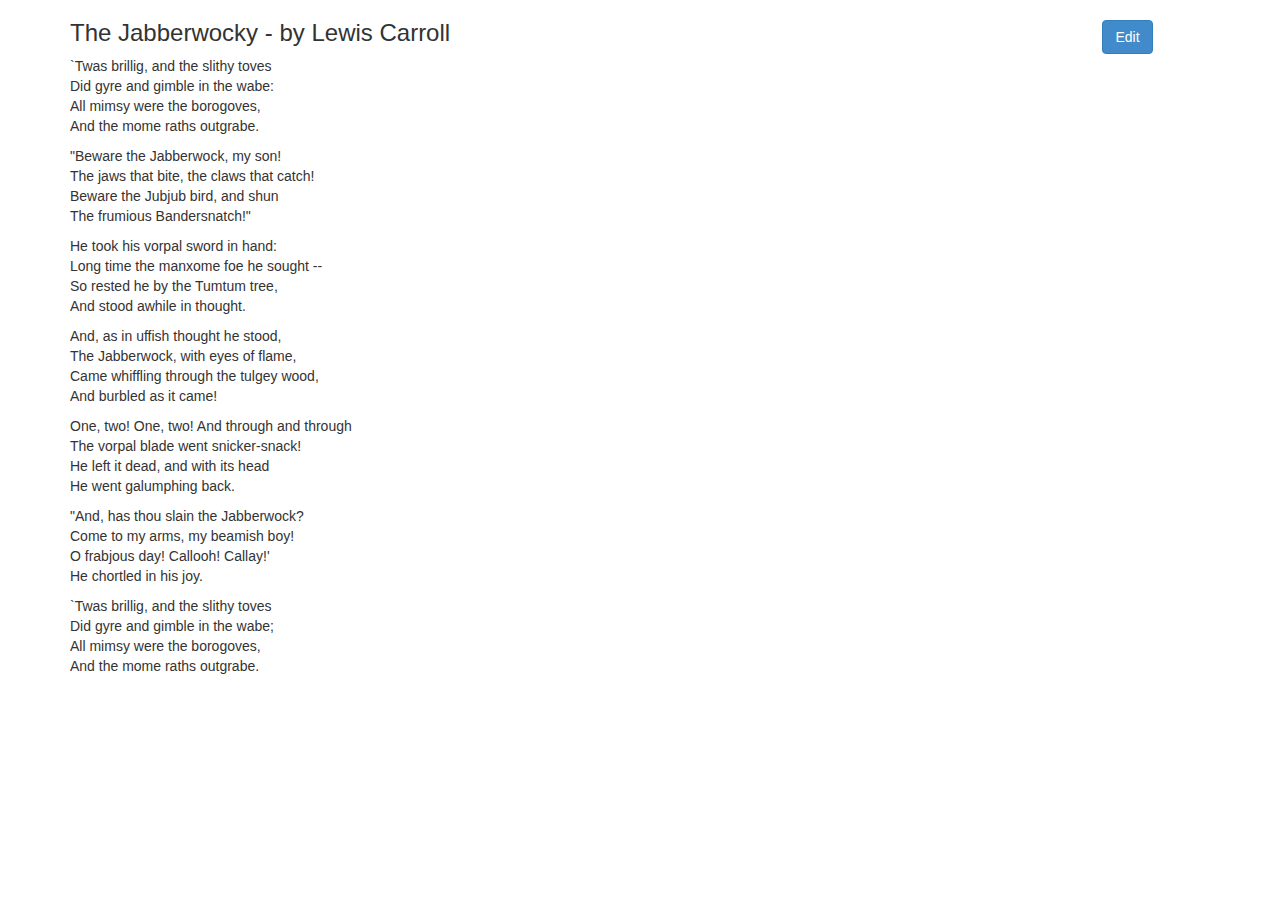
<file: app/index.html>
<!DOCTYPE html>
<html lang='en' ng-app="editDirective">
<head>
    <!--For iOS devices-->
    <meta name="viewport" content="width=device-width, initial-scale=1.0">
    <!-- build:css ./_assets/combined.css -->
    <link rel="stylesheet" type="text/css" href="./reset.css" />
    <link rel="stylesheet" type="text/css" href="./bower_components/bootstrap/dist/css/bootstrap.css" />
    <link rel="stylesheet" type="text/css" href="./main.css" />
    <!-- endbuild -->
    <meta charset='UTF-8' />
    <title>Editable Item Directive</title>
</head>

<body ng-controller="editDirectiveCtrl">
    <div make-editable>
        <h3> The Jabberwocky - by Lewis Carroll</h3>
        <p> `Twas brillig, and the slithy toves<br>
            Did gyre and gimble in the wabe:<br>
            All mimsy were the borogoves,<br>
            And the mome raths outgrabe.</p>

        <p> "Beware the Jabberwock, my son!<br>
            The jaws that bite, the claws that catch!<br>
            Beware the Jubjub bird, and shun<br>
            The frumious Bandersnatch!"</p>

        <p> He took his vorpal sword in hand:<br>
            Long time the manxome foe he sought --<br>
            So rested he by the Tumtum tree,<br>
            And stood awhile in thought.</p>

        <p> And, as in uffish thought he stood,<br>
            The Jabberwock, with eyes of flame,<br>
            Came whiffling through the tulgey wood,<br>
            And burbled as it came!</p>

        <p> One, two! One, two! And through and through<br>
            The vorpal blade went snicker-snack!<br>
            He left it dead, and with its head<br>
            He went galumphing back.</p>

        <p> "And, has thou slain the Jabberwock?<br>
            Come to my arms, my beamish boy!<br>
            O frabjous day! Callooh! Callay!'<br>
            He chortled in his joy.</p>

        <p> `Twas brillig, and the slithy toves<br>
            Did gyre and gimble in the wabe;<br>
            All mimsy were the borogoves,<br>
            And the mome raths outgrabe.</p>
    </div>

    <!-- build:js ./_assets/combined.js -->
    <script type="text/javascript" src="./bower_components/jquery/dist/jquery.js"></script>
    <script type="text/javascript" src="./bower_components/bootstrap/dist/js/bootstrap.js"></script>
    <script type="text/javascript" src="./bower_components/angular/angular.js"></script>
    <script type="text/javascript" src="./app.js"></script>
    <!-- endbuild -->
</body>
</html>
</file>
<file: app/main.css>
body {
    padding-bottom:30px;
}

.Save {
    color: #b70000;
}

.btnContainer {
    text-align:center;
}
@media(min-width:768px) {
    button {
        margin-top: 20px;
    }
}
</file>
